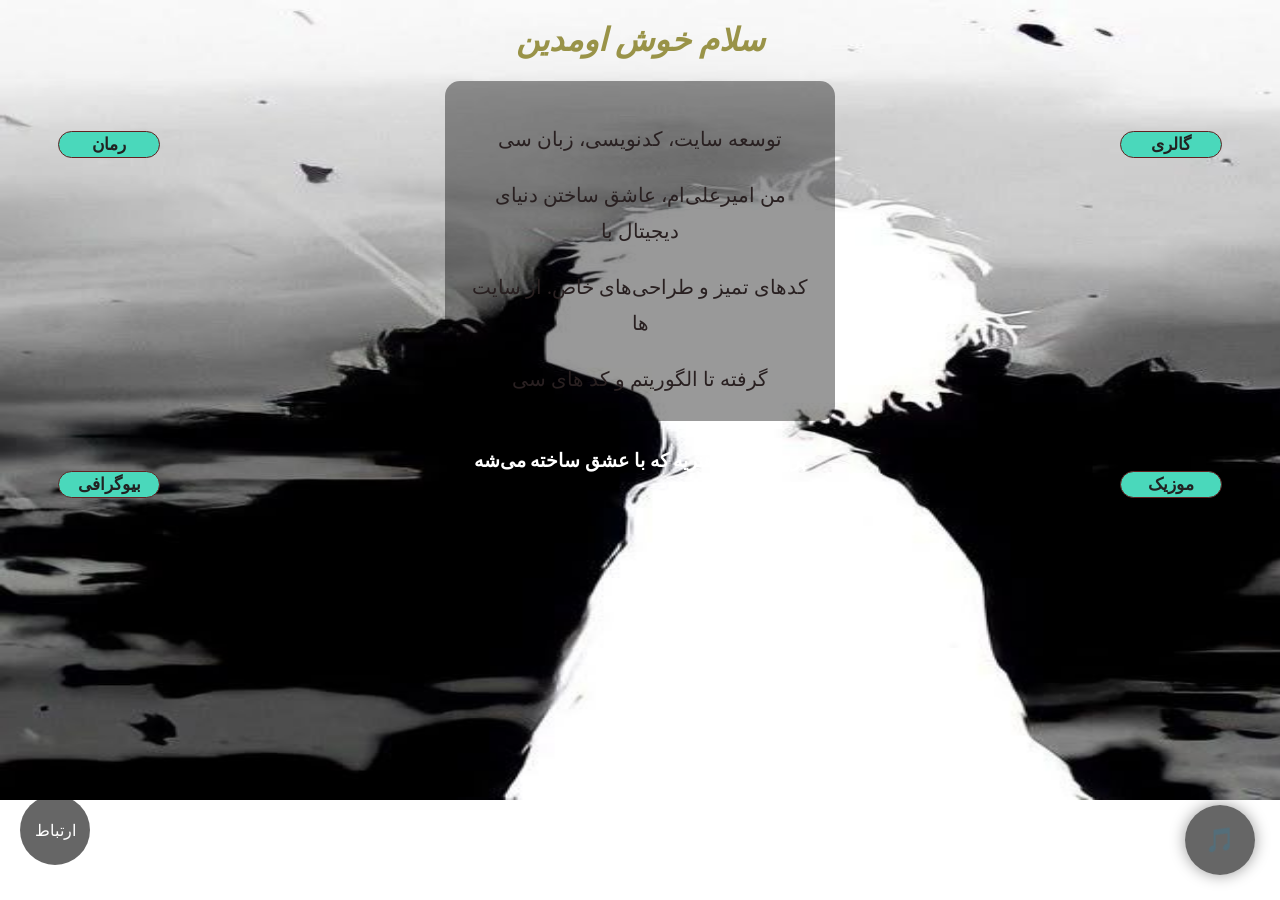
<file: repo/index.html>
<!doctype html>
<html>
<head>
<meta charset="utf-8">
<title>AMIR-ALI-WEB</title>
<link href="style.css" rel="stylesheet" type="text/css">
</head>
<body>
	<div>
		<h1>سلام خوش اومدین </h1>
		<div class="ASHOB1"><a href="01/index2.html">رمان</a></div><div class="ASHOB4"><a href="01/index1.html">گالری</a></div>
			<div class="IRAN">
			<p>توسعه سایت، کدنویسی، زبان سی  </p>
		    <p>من امیرعلی‌ام، عاشق ساختن دنیای دیجیتال با</p>
	        <p>کدهای تمیز و طراحی‌های خاص. از سایت ها</p>
		    <p>گرفته تا الگوریتم و کد های سی </p><br>
		    <h3>پروژه یه اثر هنریه که با عشق ساخته می‌شه</h3>
			</div>
<div class="ASHOB4"><a href="01/mozik.html">موزیک</a></div><div class="ASHOB1"><a href="01/bio.html">بیوگرافی</a></div>
			<br><br><br><br><br><br><br><br><br><br><br><br><br>
<div class="music-player">
<audio id="music">
  <source src="04/MIDDLE OF THE NIGHT.mp3" type="audio/mpeg">
</audio>

<button id="playBtn" onclick="toggleMusic()">
🎵
</button>
</div>
<div id="contact-btn">ارتباط</div>
<div id="contact-panel">
  <div class="contact-links">
	  
<a class="social telegram" href="https://rubika.ir/Amir_ali_17q"  target="_blank">
  <img src="01/ro.png" alt="Rubika">
  <span>روبیکا</span>
</a>
<a class="social telegram" href="https://t.me/Amir_ali_17q" target="_blank">
  <img src="01/tl.png" alt="Telegram">
  <span>تلگرام<br><br><br>@amir_ali_17q : ایدی بنده در تمام حوضه مجازی</span>
</a>
	  
  <a class="social telegram" href="https://rubika.ir/joinc/DJFCIIGE0KZDXBOXFAQZMJPBWTKMSUYC" target="_blank">
    <img src="01/tn.jpg" alt="Channel">
	<span>چنل روبیکامون</span>
  </a>
 
</div>
</div>
</div>

<script>
const music = document.getElementById("music");
const button = document.getElementById("playBtn");

function toggleMusic(){

if(music.paused){
    music.play();
    button.innerHTML = "🔊";
    button.classList.add("playing");

}else{
    music.pause();
    button.innerHTML = "🎵";
    button.classList.remove("playing");
}
}
</script>
<script>
  const btn = document.getElementById("contact-btn");
  const panel = document.getElementById("contact-panel");

  btn.onclick = () => {
    panel.classList.toggle("active");
  };
</script>
</body>
</html>
</file>
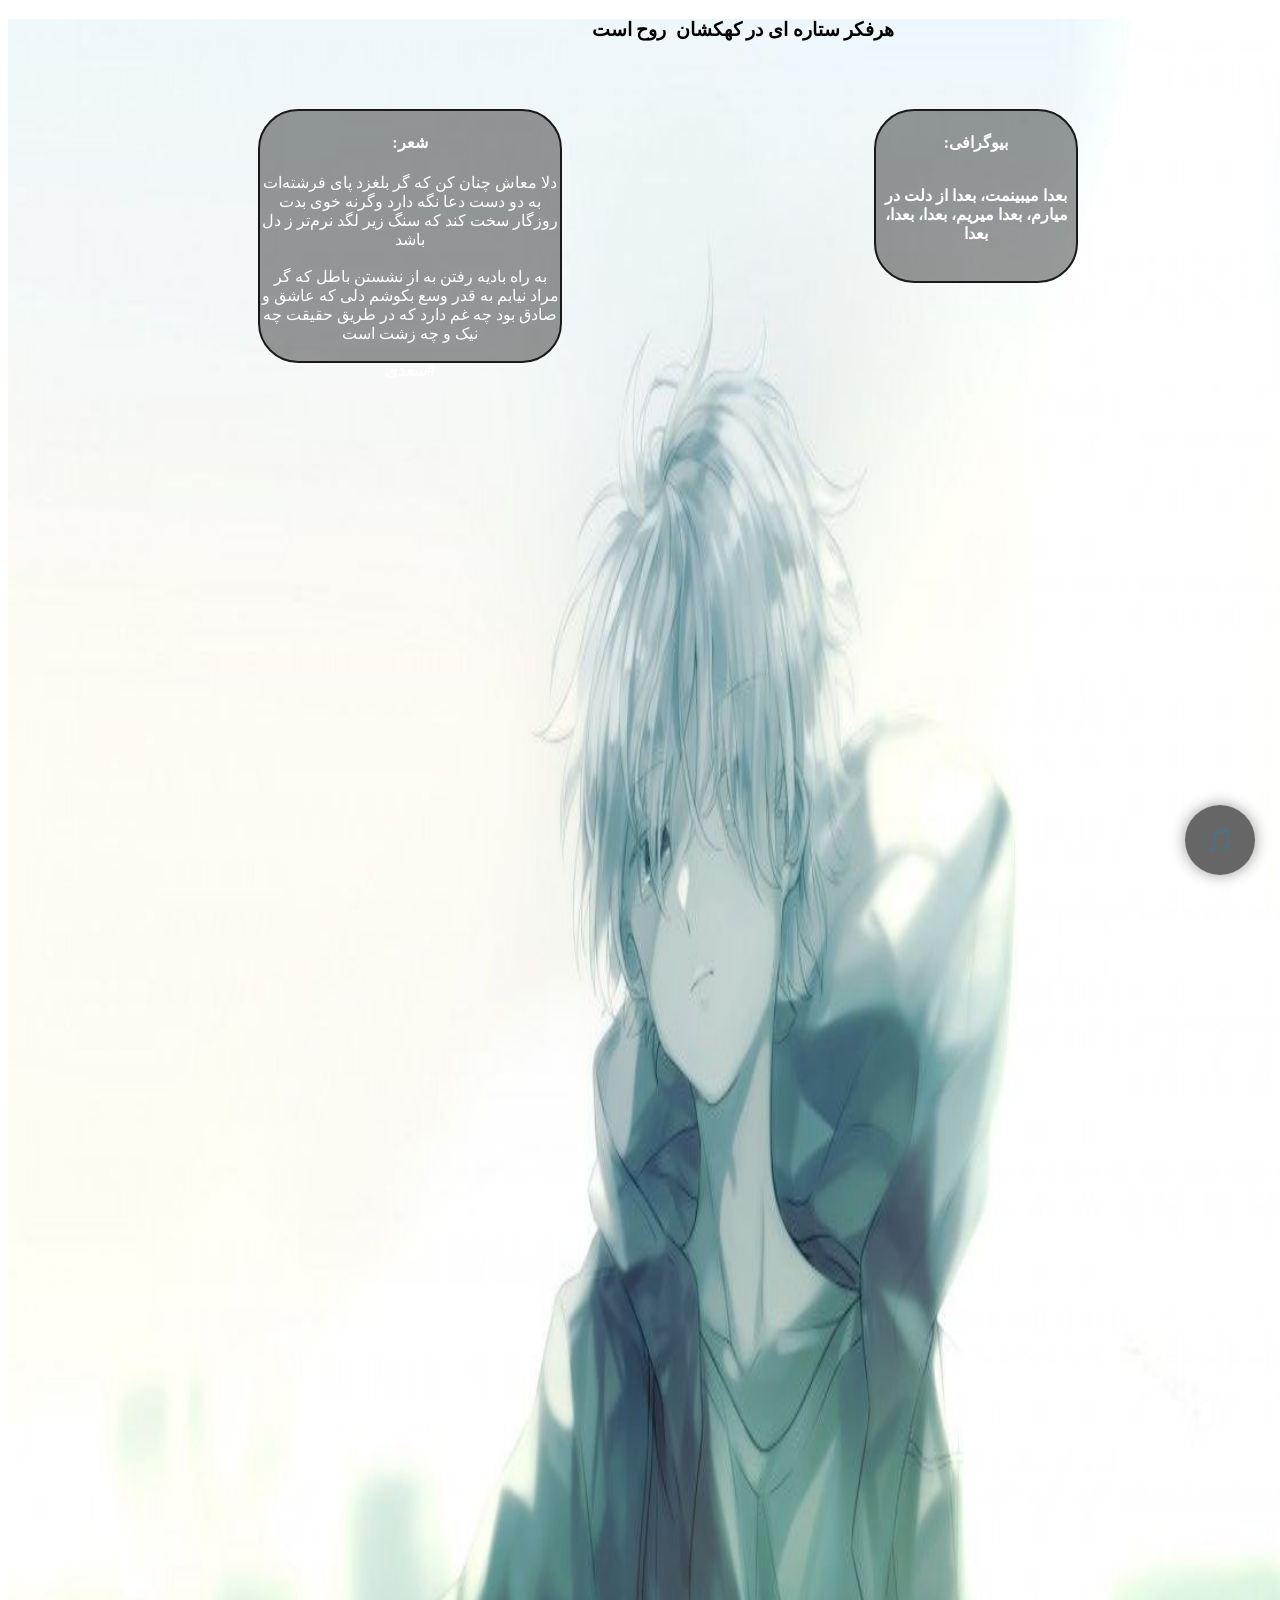
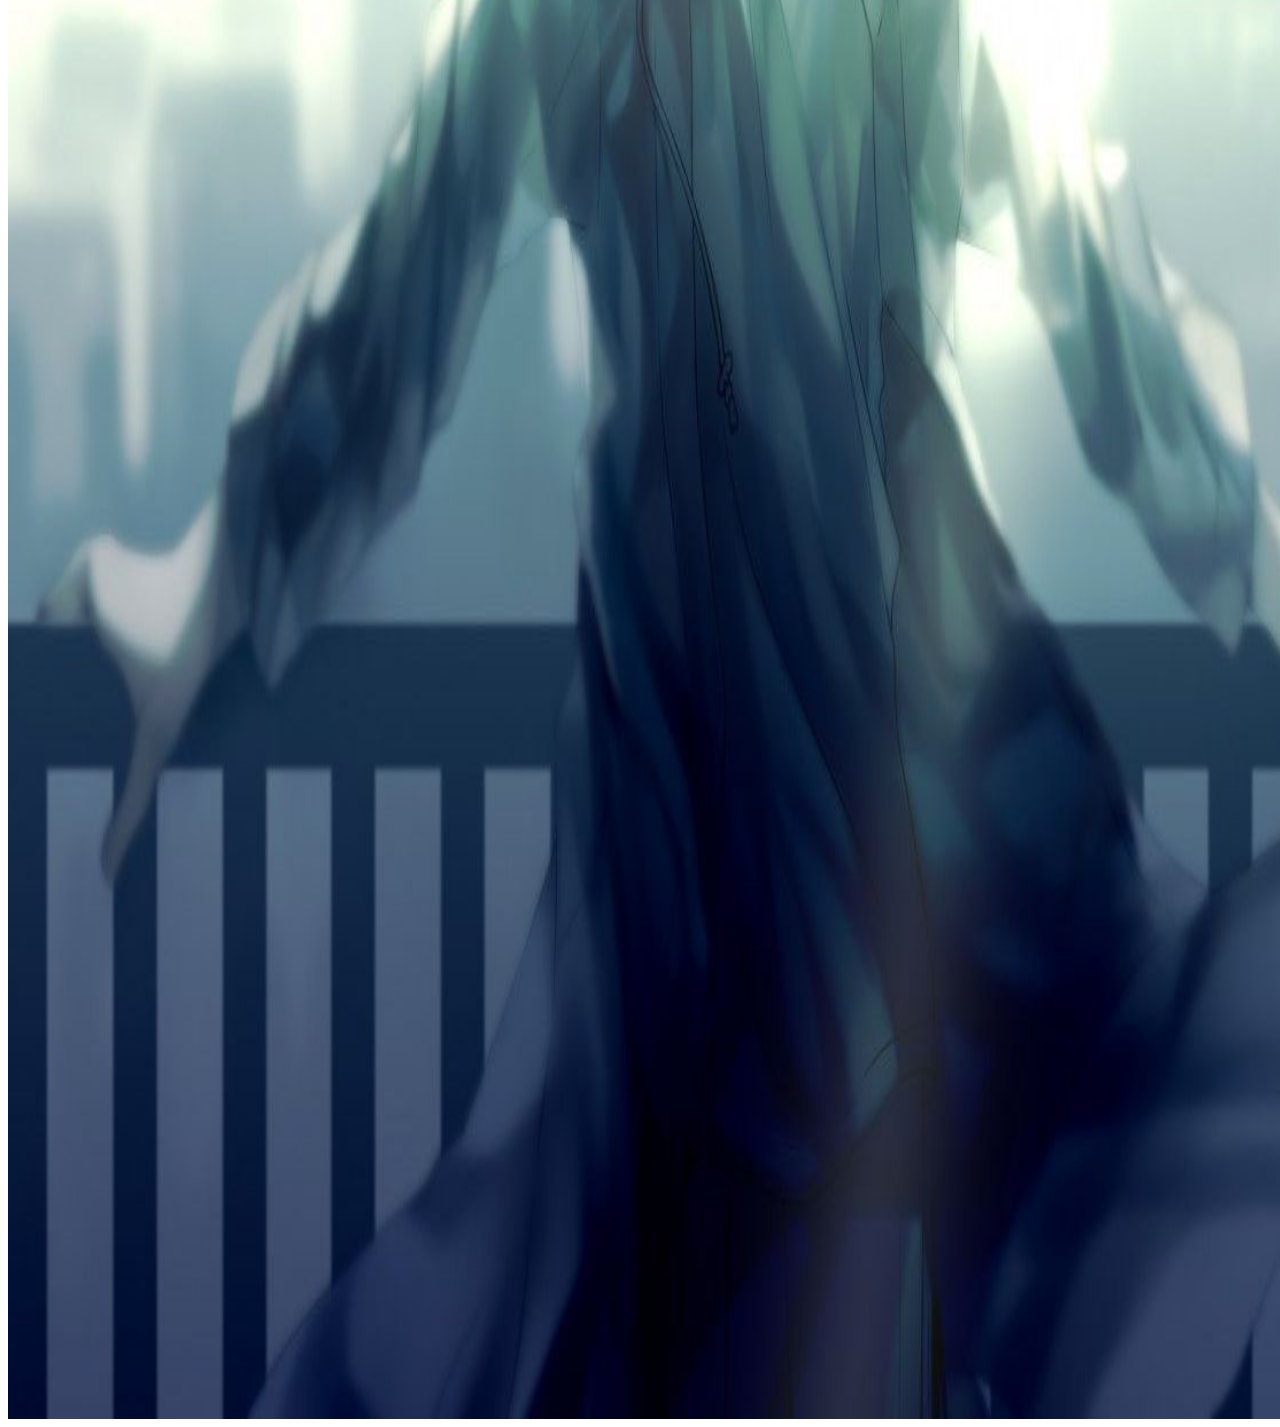
<file: repo/01/bio.html>
<!doctype html>
<html>
<head>
<meta charset="utf-8">
<title>Untitled Document</title>
<link href="bio.css" rel="stylesheet" type="text/css">
</head>

<body>
<div class="master">
<div class="ASHOB3"><h3>هرفکر ستاره ای در کهکشان&nbsp; روح است </h3>
</div>
 <div class="ASHOB">
  <div><h4>:شعر</h4>
<p class="ASHOB4">دلا معاش چنان کن که گر بلغزد پای
فرشته‌ات به دو دست دعا نگه دارد
وگرنه خوی بدت روزگار سخت کند
که سنگ زیر لگد نرم‌تر ز دل باشد
<br><br>
به راه بادیه رفتن به از نشستن باطل
که گر مراد نیابم به قدر وسع بکوشم
دلی که عاشق و صادق بود چه غم دارد
که در طریق حقیقت چه نیک و چه زشت است
<br><br>
<strong>سعدی#</strong></p>
  </div>
</div>

 <div class="ASHOB1">
  <div><h4>:بیوگرافی<br><br><p>بعدا میبینمت، بعدا از دلت در میارم، بعدا میریم، بعدا، بعدا، بعدا</p></h4></div>	
 </div>

	
	

	
	

<div class="music-player">
<audio id="music">
  <source src="../04/1.mp3" type="audio/mpeg">
</audio>

<button id="playBtn" onclick="toggleMusic()">
🎵
</button>
</div>
</div>

<script>
const music = document.getElementById("music");
const button = document.getElementById("playBtn");

function toggleMusic(){

if(music.paused){
    music.play();
    button.innerHTML = "🔊";
    button.classList.add("playing");

}else{
    music.pause();
    button.innerHTML = "🎵";
    button.classList.remove("playing");
}
}
</script>
</body>
</html>
</file>
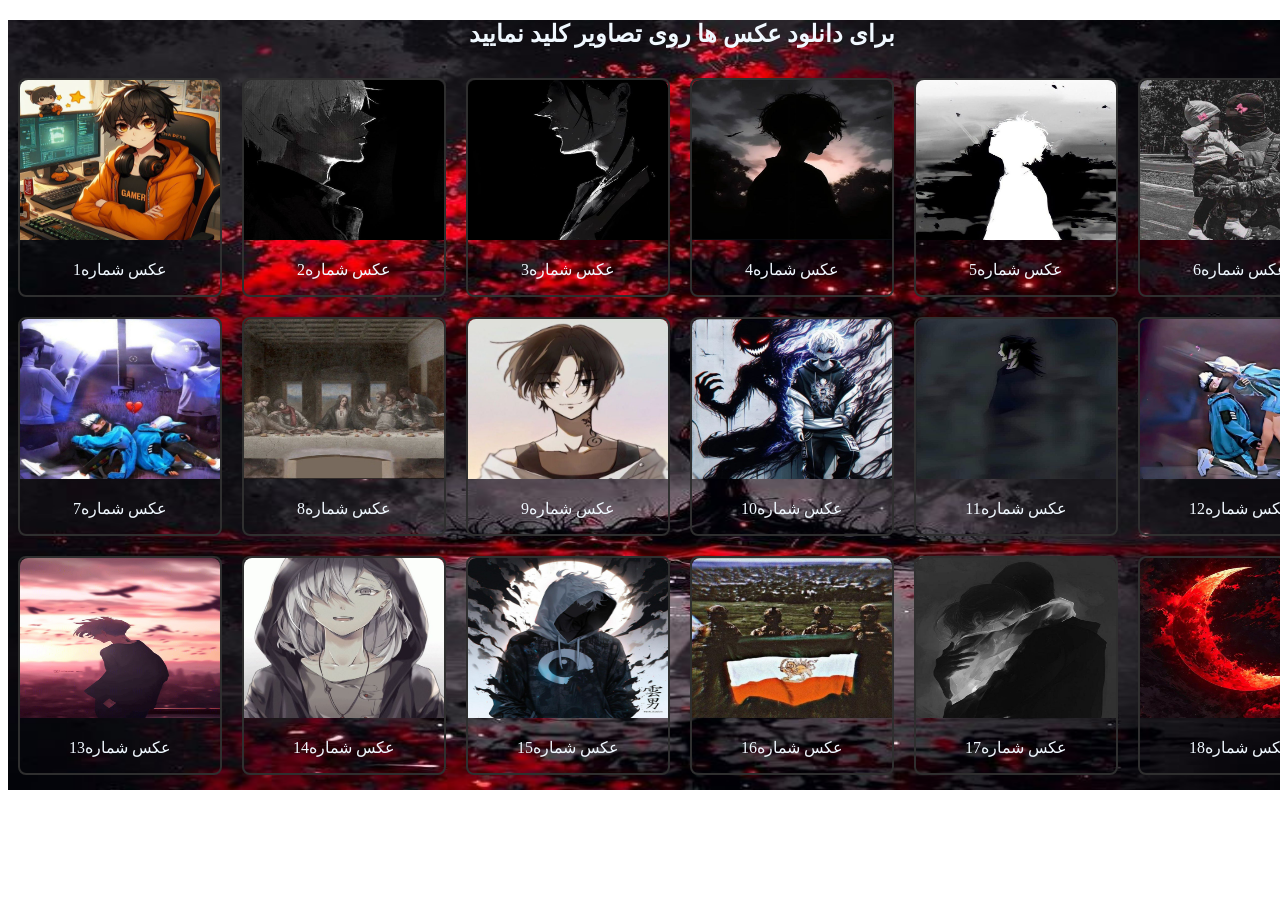
<file: repo/01/index1.html>
<!doctype html>
<html>
<head>
<meta charset="utf-8">
<title>Untitled Document</title>
<link href="style1.css" rel="stylesheet" type="text/css">
</head>
<body>
	<div class="master">
  <div> <h2 class="ASHOB3">برای دانلود عکس ها روی تصاویر کلید نمایید</h2>
<div class="ASHOB1">
	<a href="006.jpg" target="_blank">
	<img src="../01/006.jpg"></a>
  <p class="ASHOB2">عکس شماره1</p>	
</div>
<div class="ASHOB1">
    <a href="008.jpg" target="_blank">
	<img src="../01/008.jpg"></a>
<p class="ASHOB2">عکس شماره2</p>	
</div>
	
<div class="ASHOB1">
  <a href="007.jpg" target="_blank">
  <img src="../01/007.jpg"></a>
  <p class="ASHOB2">عکس شماره3</p>	
</div>
	
<div class="ASHOB1">
  <a href="009.jpg" target="_blank">
  <img src="../01/009.jpg"></a>
  <p class="ASHOB2">عکس شماره4</p>	
</div>
	
<div class="ASHOB1">
  <a href="010.jpg" target="_blank">
  <img src="../01/010.jpg"></a>
  <p class="ASHOB2">عکس شماره5</p>	
</div>
	
<div class="ASHOB1">
  <a href="011.jpg" target="_blank">
  <img src="../01/011.jpg"></a>
  <p class="ASHOB2">عکس شماره6</p>	
</div>
	
<div class="ASHOB1">
  <a href="013.jpg" target="_blank">
  <img src="../01/013.jpg"></a>
  <p class="ASHOB2">عکس شماره7</p>	
</div>
	
<div class="ASHOB1">
  <a href="012.jpg" target="_blank">
  <img src="../01/012.jpg"></a>
  <p class="ASHOB2">عکس شماره8</p>	
</div>
 	
<div class="ASHOB1">
  <a href="017.jpg" target="_blank">
  <img src="../01/017.jpg"></a>
  <p class="ASHOB2">عکس شماره9</p>	
</div>
 	
<div class="ASHOB1">
  <a href="015.jpg" target="_blank">
  <img src="../01/015.jpg"></a>
  <p class="ASHOB2">عکس شماره10</p>	
</div>
 	
<div class="ASHOB1">
  <a href="016.jpg" target="_blank">
  <img src="../01/016.jpg"></a>
  <p class="ASHOB2">عکس شماره11</p>	
</div>
 	
<div class="ASHOB1">
  <a href="014.jpg" target="_blank">
  <img src="../01/014.jpg"></a>
  <p class="ASHOB2">عکس شماره12</p>
</div> 	
<div class="ASHOB1">
  <a href="023.png" target="_blank">
  <img src="../01/023.png"></a>
  <p class="ASHOB2">عکس شماره13</p>
</div> 	
<div class="ASHOB1">
  <a href="018.jpg" target="_blank">
  <img src="../01/018.jpg"></a>
  <p class="ASHOB2">عکس شماره14</p>
</div> 	
<div class="ASHOB1">
  <a href="019.jpg" target="_blank">
  <img src="../01/019.jpg"></a>
  <p class="ASHOB2">عکس شماره15</p>
</div> 	
<div class="ASHOB1">
  <a href="020.jpg" target="_blank">
  <img src="../01/020.jpg"></a>
  <p class="ASHOB2">عکس شماره16</p>
</div> 	
<div class="ASHOB1">
  <a href="021.jpg" target="_blank">
  <img src="../01/021.jpg"></a>
  <p class="ASHOB2">عکس شماره17</p>
</div> 	
<div class="ASHOB1">
  <a href="022.jpg" target="_blank">
  <img src="022.jpg"></a>
  <p class="ASHOB2">عکس شماره18</p>
</div> 	
  </div>
   </div>
</body>
</html>
</file>
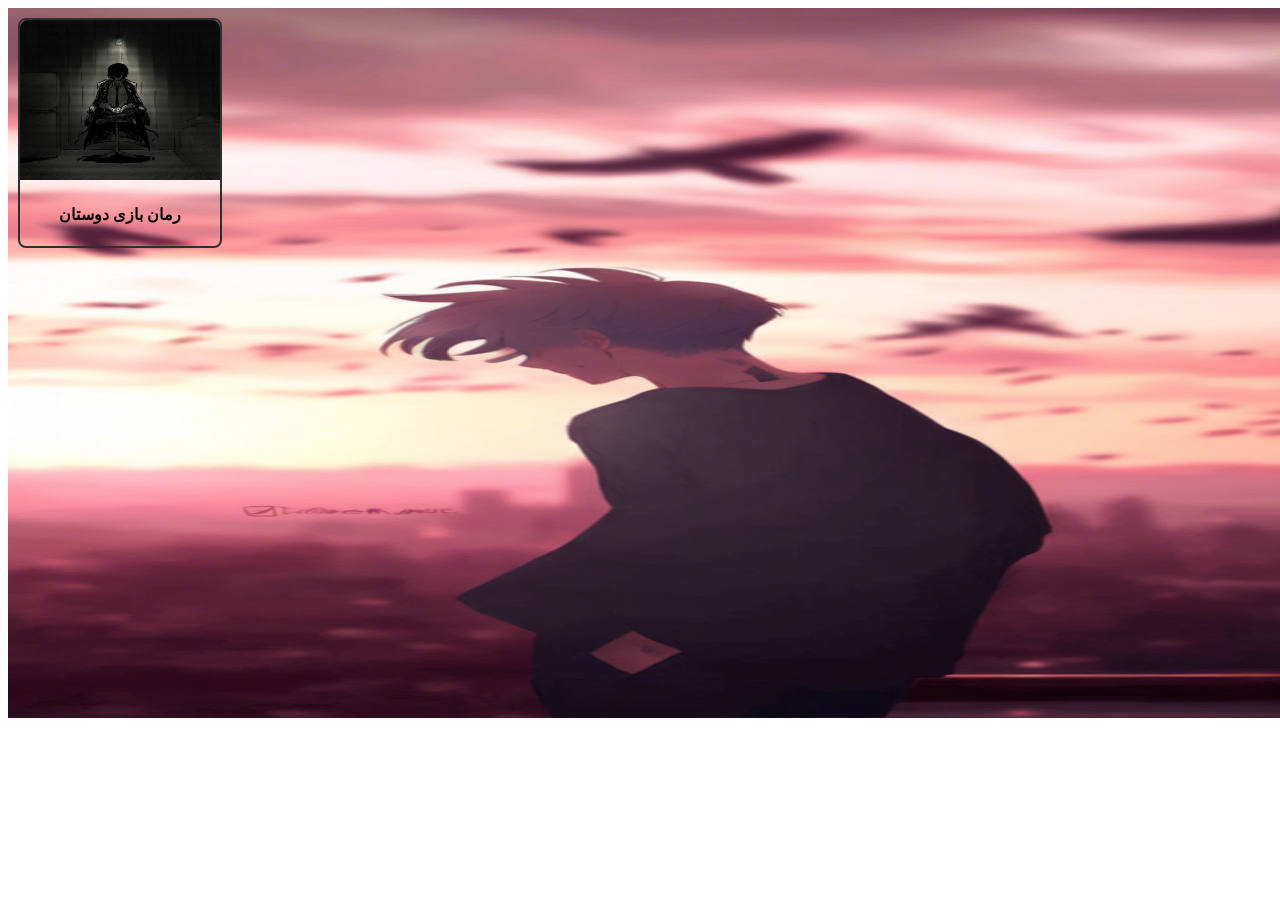
<file: repo/01/index2.html>
<!doctype html>
<html>
<head>
<meta charset="utf-8">
<title>Untitled Document</title>
<link href="style2.css" rel="stylesheet" type="text/css">
</head>

<body>
<div class="master">
<div>
<div class="ASHOB1">
	<a href="../03/index.html" target="_blank">
	<img src="../01/025.jpg"></a>
  <h4 class="ASHOB2">رمان بازی دوستان</h4>	
</div>
</div>
</div>
</body>
</html>
</file>
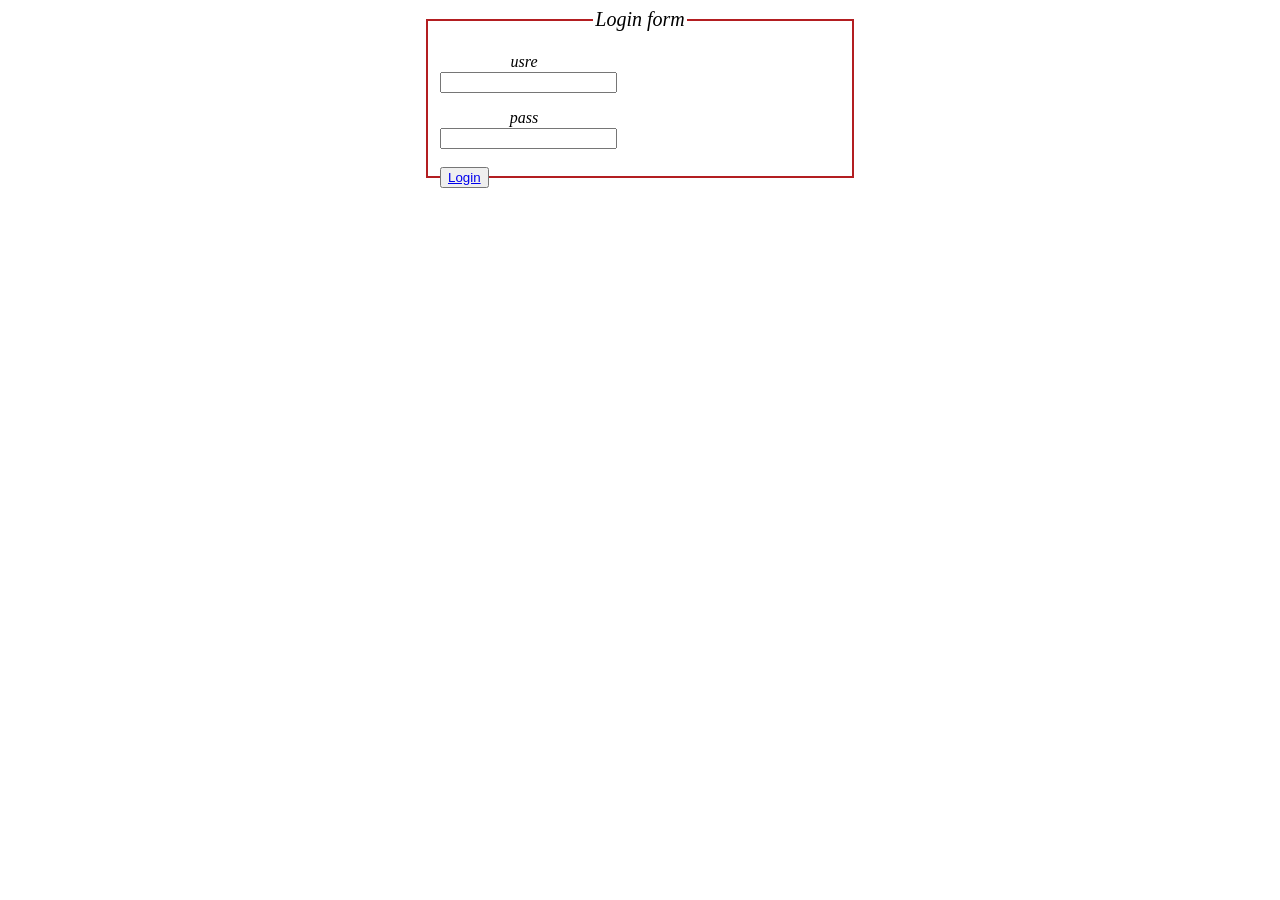
<file: repo/01/index7.html>
<!doctype html>
<html>
<head>
<meta charset="utf-8">
<title>Untitled Document</title>
<link href="style7.css" rel="stylesheet" type="text/css">
</head>

<body>
<form>
 <fieldset class="ASHOB">
 <legend class="ASHOB7">Login form</legend>
<div class="ASHOB3">
  <p class="ASHOB2">usre</p>
   <input class="ASHOB4" type="text">
  <p class="ASHOB2">pass</p>
   <input class="ASHOB5" type="password">
</div>
  <br>
  <button class="ASHOB6" ><a href="index8.html">Login</a></button>
 </fieldset>
</form>
</body>
</html>
</file>
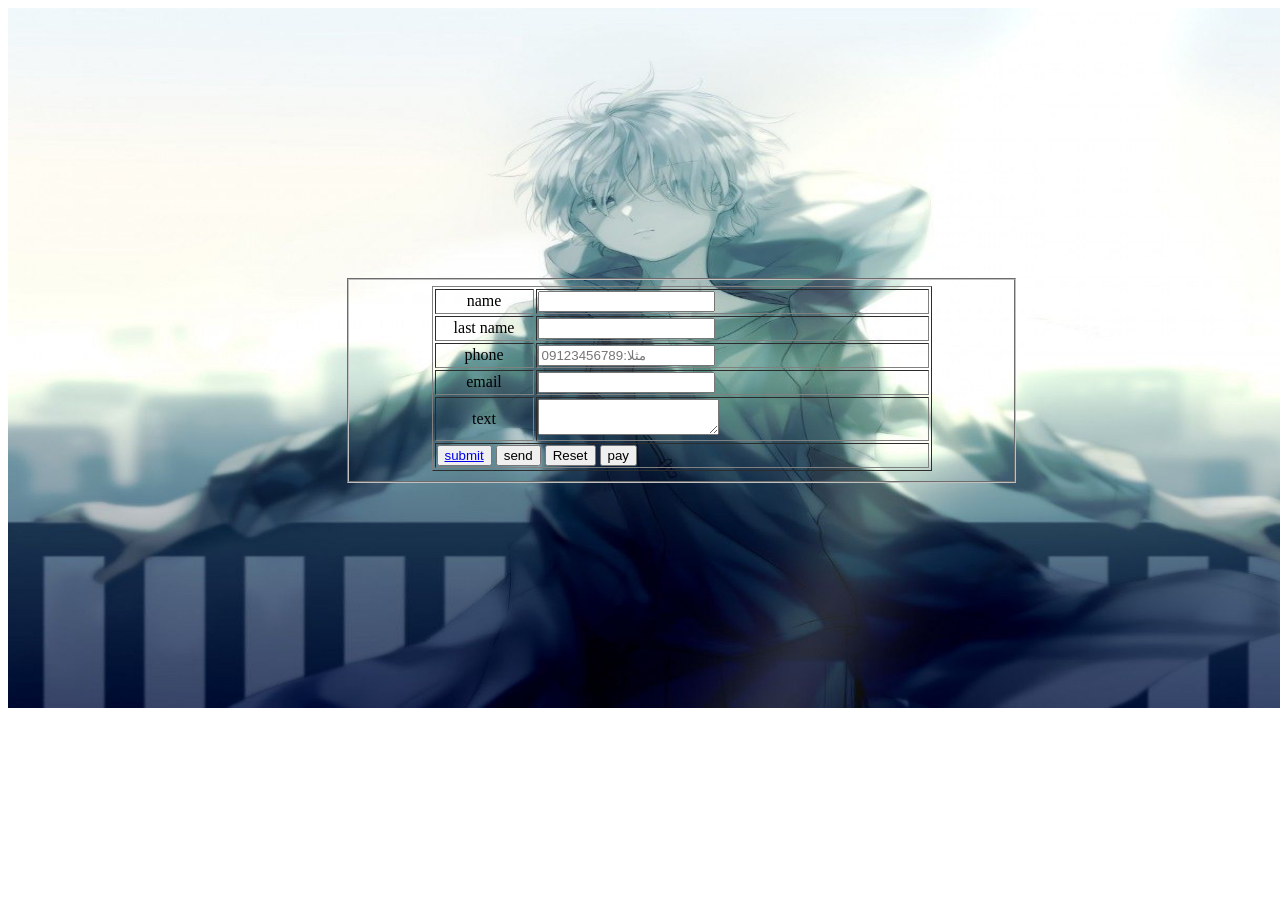
<file: repo/01/index8.html>
<!doctype html>
<html>
<head>
<meta charset="utf-8">
<title>Untitled Document</title>
<link href="style8.css" rel="stylesheet" type="text/css">
</head>
<body>
<div class="mestr">
<br><br><br><br><br><br><br><br><br><br><br><br><br><br><br>
<div class="ASHOB1">
<form style="width: 50%; margin-left: auto;margin-right: auto">
<fieldset>
 <table width="500px" border="1px" align="center">
  <tr>
   <td class="ASHOB" width="125px">name</td>
   <td width="500px"><input type="text" name="name"></td>
  </tr>
  <tr>
   <td class="ASHOB">last name</td>
   <td><input type="text" name="last name"></td>
  </tr>
  <tr>
   <td class="ASHOB">phone</td>
   <td><input type="number" name="phone" maxlength="11" placeholder="مثلا:09123456789"></td>
  </tr>
  <tr>
   <td class="ASHOB">email</td>
   <td><input type="email" name="email" required ></td>
  </tr>
  <tr>
   <td class="ASHOB">text</td>
   <td><textarea name="textarea"></textarea></td>
  </tr>
  <tr>
   <td colspan="2"><button><a href="../index.html">submit</a></button>
   <input type="button" value="send" name="send">
   <input type="reset">
   <input type="button" value="pay">
   </td>
  </tr>
 </table>
</fieldset>
</form>
</div>
</div>
</body>
</html>
</file>
<file: repo/style.css>
@charset "utf-8";
h1{
	color: hsla(56,36%,44%,1.00);
	font-style: oblique;
	text-align: center;
  display: flex;             /* وسط‌چین متن */
  justify-content: center;
  align-items: center;
  transform: scaleX(0);      /* 🔴 اول مخفی (عرض صفر از وسط) */
  transform-origin: center;  /* باز شدن از وسط */
  opacity: 0;                /* اول دیده نشه */
  animation: showBtn 1.5s ease forwards; /* انیمیشن ورود */
}
body {
    background-image: url("01/029.jpg");
	background-size: 1500px 800px; 
    background-repeat: no-repeat;
}
p{
	text-align: center;
	font-size: 20px;
	color: #292021;
	opacity: 1;
	margin-bottom: 16px;
	line-height: 1.8;
}
h3{
text-align: center
}
.ASHOB1{
  width: 100px;              /* عرض نهایی */
  height: 25px;

  border: 1px solid #622222;
  border-radius: 30px;
  margin: 50px;
  background-color: #4AD8BB;
  font-size: 17px;

  display: flex;             /* وسط‌چین متن */
  justify-content: center;
  align-items: center;

  transform: scaleX(0);      /* 🔴 اول مخفی (عرض صفر از وسط) */
  transform-origin: center;  /* باز شدن از وسط */
  opacity: 0;                /* اول دیده نشه */

  animation: showBtn 2s ease forwards; /* انیمیشن ورود */
	float: left;
}
.ASHOB1:hover{
  background-color: antiquewhite;
  transition: background-color 0.4s ease;	
}
.ASHOB1 a {
  text-decoration: none;
  color: #222;
  font-weight: bold;
}
.ASHOB4 {
  width: 100px;              /* عرض نهایی */
  height: 25px;

  border: 1px solid #622222;
  border-radius: 30px;
  margin: 50px;
  background-color: #4AD8BB;
  font-size: 17px;

  display: flex;             /* وسط‌چین متن */
  justify-content: center;
  align-items: center;

  transform: scaleX(0);      /* 🔴 اول مخفی (عرض صفر از وسط) */
  transform-origin: center;  /* باز شدن از وسط */
  opacity: 0;                /* اول دیده نشه */

  animation: showBtn 2s ease forwards; /* انیمیشن ورود */
   float: right;
}
.ASHOB4:hover {
  background-color: antiquewhite;
  transition: background-color 0.4s ease;
}
.ASHOB4 a {
  text-decoration: none;
  color: #222;
  font-weight: bold;
}
.IRAN{
width: 350px;
height: 300px;
margin-left: auto;
margin-right: auto;
animation: fadeUp 2s ease forwards;
padding: 20px;
border-radius: 15px;
color: white;   /* متن کاملاً واضح */
margin: auto;
background: rgba(0, 0, 0, 0.4); /* بکگراند نیمه شفاف */
}
.ASHOB2{
color: hsla(86,40%,53%,1.00)
}
@keyframes fadeUp {
  from {
    opacity: 0;
    transform: translateY(200px);
  }
  to {
    opacity: 1;
    transform: translateY(0);
  }
}
div{
	text-align: center;
    float:inherit;
}
a {
color: black;
text-decoration: none;
}
.music-player{
position: fixed;
bottom: 25px;
right: 25px;
z-index: 999;
}

#playBtn{
width: 70px;
height: 70px;
border-radius: 50%;
border: none;
background: rgba(0,0,0,0.6);
color: white;
font-size: 24px;
cursor: pointer;
transition: 0.3s;
backdrop-filter: blur(6px);
box-shadow: 0 0 15px rgba(0,0,0,0.4);
}

#playBtn:hover{
transform: scale(1.15);
background: rgba(0,0,0,0.9);
}

/* وقتی موزیک روشنه */
#playBtn.playing{
background: #00c896;
box-shadow: 0 0 20px #00c896;
}
.ASHOB6 {
float: left
}
#contact-btn {
  position: fixed;          /* همیشه روی صفحه */
  left: 20px;               /* سمت چپ */
  bottom: 0px;
  transform: translateY(-50%);
  width: 70px;
  height: 70px;
  border-radius: 50%;       /* دایره */
  background: rgba(0,0,0,0.6);
  color: white;
  display: flex;
  align-items: center;
  justify-content: center;
  cursor: pointer;
  z-index: 1000;            /* روی همه چیز */
 
}
#contact-panel {
  position: fixed;
  bottom: -300px;          /* 🔴 مخفی زیر صفحه */
  left: 50%;
  transform: translateX(-50%);
  width: 60%;
  height: 200px;

  background: rgba(0,0,0,0.7);
  backdrop-filter: blur(6px);
  border-radius: 20px 20px 20px 20px;

  transition: bottom 0.4s ease;  /* انیمیشن */
  z-index: 999;
	
}
#contact-panel.active {
  bottom: 20px;   /* 🔥 میاد بالا */
}
.overlay {
  position: absolute;
  inset: 0;
  background: rgba(0,0,0,0.45);
}
.contact-links {
  display: flex;              /* کنار هم */
  justify-content: center;    /* وسط */
  gap: 200px;                  /* فاصله بین عکس‌ها */
  margin-top: 20px;
}
.contact-links img {
  width: 70px;
  height: 70px;
  border-radius: 50%;         /* 🔥 دایره */
  object-fit: cover;          /* تصویر کش نمیاد */
  cursor: pointer;
  transition: transform 0.3s;
}
.contact-links img:hover {
  transform: scale(1.1);      /* کمی بزرگ میشه */
}
.social{
  display:flex;          /* عکس و متن کنار هم */
  align-items:center; /* وسط‌چین عمودی */
  flex-direction: column;
  text-align: center;
  gap:8px;              /* فاصله بین عکس و متن */
  text-decoration:none;
  color:hsla(0,0%,66%,1.00);
}

.social img{
  width:70px;
  height:70px;
  border-radius:50%;
}
.contact-links img {
  border: 2px solid rgba(255,255,255,0.5);
}
@keyframes showBtn {
  to {
    transform: scaleX(1);  /* رسیدن به عرض واقعی */
    opacity: 1;            /* ظاهر شدن */
  }
}
</file>
<file: repo/01/bio.css>
@charset "utf-8";
.master{
background: url("27.jpeg");
background-repeat: no-repeat;
background-size: 1470px 3000px;
width: 1470px;
height: 3000px;
margin-right: auto;
margin-left: auto;
position: relative;
}
.ASHOB{
border-radius:40px;
width: 300px;
height: 250px;
border: 2px solid hsla(0,2%,10%,1.00);
text-align: center;
float: left;
margin: 50px 0 0 250px;
color: white;   /* متن کاملاً واضح */
background: rgba(0, 0, 0, 0.4); /* بکگراند نیمه شفاف */

}
.ASHOB1{
border-radius:40px;
width: 200px;
height: 170px;
border: 2px solid hsla(0,2%,10%,1.00);
text-align: center;
float: right;
margin: 50px 400px 0 0;
color: white;   /* متن کاملاً واضح */
background: rgba(0, 0, 0, 0.4); /* بکگراند نیمه شفاف */

}
.ASHOB2{
border-radius:40px;
width: 200px;
height: 250px;
border: 2px solid hsla(0,2%,10%,1.00);
text-align: center;
float: left;
margin: 300px 0 0 50px;
}
.ASHOB3{
text-align: center
}
.music-player{
position: fixed;
bottom: 25px;
right: 25px;
z-index: 999;
}

#playBtn{
width: 70px;
height: 70px;
border-radius: 50%;
border: none;
background: rgba(0,0,0,0.6);
color: white;
font-size: 24px;
cursor: pointer;
transition: 0.3s;
backdrop-filter: blur(6px);
box-shadow: 0 0 15px rgba(0,0,0,0.4);
}

#playBtn:hover{
transform: scale(1.15);
background: rgba(0,0,0,0.9);
}

/* وقتی موزیک روشنه */
#playBtn.playing{
background: #00c896;
box-shadow: 0 0 20px #00c896;
}
</file>
<file: repo/01/style1.css>
@charset "utf-8";
.master{
background: url("001.jpg");
background-repeat: no-repeat;
background-size: 1347px 770px;
width: 1347px;
height: 770px;
margin-right: auto;
margin-left: auto;
position: relative;

}
.ASHOB1{
border: 2px solid #2F2F2F;
width: 200px;
float: left;
margin: 10px;
border-radius: 8px;
transition: all 0.5s;
}
.ASHOB1:hover{
border-radius: 25px;
}
.ASHOB1 img{
width: 100%;
height: 160px;
border-radius: 8px 8px 0px 0px;
transition: all 0.5s;
}
.ASHOB1 img:hover{
width: 100%;
border-radius: 25px 25px 0px 0px;
}
.ASHOB2{
color: aliceblue;
text-align: center
}
.ASHOB3{
text-align: center;
color: aliceblue
}
</file>
<file: repo/01/style2.css>
@charset "utf-8";
.master{
background: url("023.png");
background-repeat: no-repeat;
background-size: 1400px 710px;
width: 1400px;
height: 710px;
margin-right: auto;
margin-left: auto;
position: relative;

}
.ASHOB1{
border: 2px solid #2F2F2F;
width: 200px;
float: left;
margin: 10px;
border-radius: 8px;
transition: all 0.5s;
}
.ASHOB1:hover{
border-radius: 25px;
}
.ASHOB1 img{
width: 100%;
height: 160px;
border-radius: 8px 8px 0px 0px;
transition: all 0.5s;
}
.ASHOB1 img:hover{
width: 100%;
border-radius: 25px 25px 0px 0px;
}
.ASHOB2{
text-align: center;
}
</file>
<file: repo/01/style7.css>
@charset "utf-8";

.ASHOB {
width: 400px;
height: 150px;
border: 2px solid hsla(359,71%,41%,1.00);
margin-left: auto;
margin-right: auto;
}
.ASHOB7{
text-align: center;
font-size: 20px;
font-style: italic;
}
.ASHOB2{
font-style: italic;
text-align: center;
width: 168px;
height: 3px
}
</file>
<file: repo/01/style8.css>
@charset "utf-8";
.mestr{
font: italic;
background-image: url("27.jpeg");
background-repeat: no-repeat;
background-size: 1347px 700px;
width: 1347px;
height: 700px;
margin-right: auto;
margin-left: auto;
position: relative;
}
.ASHOB{
text-align: center
}
.ASHOB1{

}
</file>
